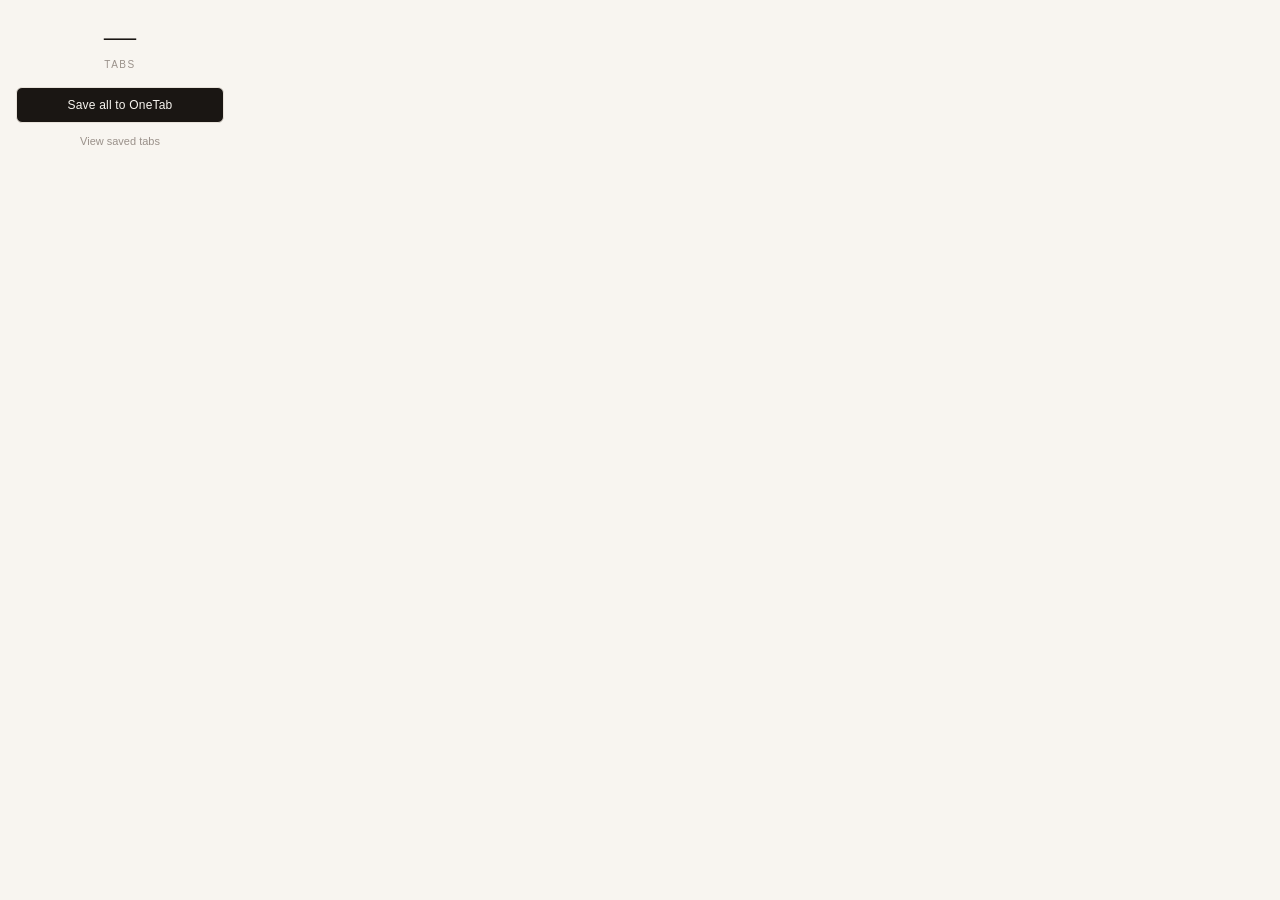
<file: extension/popup.html>
<!DOCTYPE html>
<html>
<head>
  <meta charset="UTF-8">
  <style>
    :root {
      --ink: #1a1613;
      --paper: #f8f5f0;
      --warm-gray: #e8e2da;
      --muted: #9a918a;
      --accent-amber: #c8713a;
      --accent-sage: #5a7a62;
      --card-bg: #fffdf9;
    }

    * { margin: 0; padding: 0; box-sizing: border-box; }

    body {
      width: 240px;
      padding: 20px 16px;
      font-family: 'DM Sans', -apple-system, BlinkMacSystemFont, sans-serif;
      font-size: 13px;
      color: var(--ink);
      background: var(--paper);
      -webkit-font-smoothing: antialiased;
    }

    .popup-count {
      text-align: center;
      margin-bottom: 16px;
      color: var(--muted);
    }
    .popup-count .count-num {
      font-family: 'Newsreader', Georgia, serif;
      font-size: 32px;
      font-weight: 300;
      color: var(--ink);
      line-height: 1;
      display: block;
      margin-bottom: 4px;
    }
    .popup-count .count-label {
      font-size: 10px;
      text-transform: uppercase;
      letter-spacing: 1.5px;
      color: var(--muted);
    }

    .popup-btn {
      width: 100%;
      padding: 10px;
      border: 1px solid var(--warm-gray);
      border-radius: 6px;
      background: var(--ink);
      color: var(--paper);
      font-family: inherit;
      font-size: 12px;
      font-weight: 500;
      cursor: pointer;
      transition: opacity 0.2s;
      letter-spacing: 0.2px;
    }
    .popup-btn:hover { opacity: 0.85; }
    .popup-btn:disabled {
      background: var(--muted);
      cursor: default;
      opacity: 0.5;
    }

    .popup-link {
      display: block;
      text-align: center;
      margin-top: 12px;
      color: var(--muted);
      font-size: 11px;
      text-decoration: none;
      transition: color 0.15s;
    }
    .popup-link:hover { color: var(--accent-amber); }
  </style>
</head>
<body>
  <div class="popup-count">
    <span class="count-num" id="tabCount">—</span>
    <span class="count-label" id="tabLabel">tabs</span>
  </div>
  <button class="popup-btn" id="saveBtn">Save all to OneTab</button>
  <a href="onetab.html" id="viewLink" target="_blank" class="popup-link">View saved tabs</a>
  <script src="i18n.js"></script>
  <script src="popup.js"></script>
</body>
</html>
</file>
